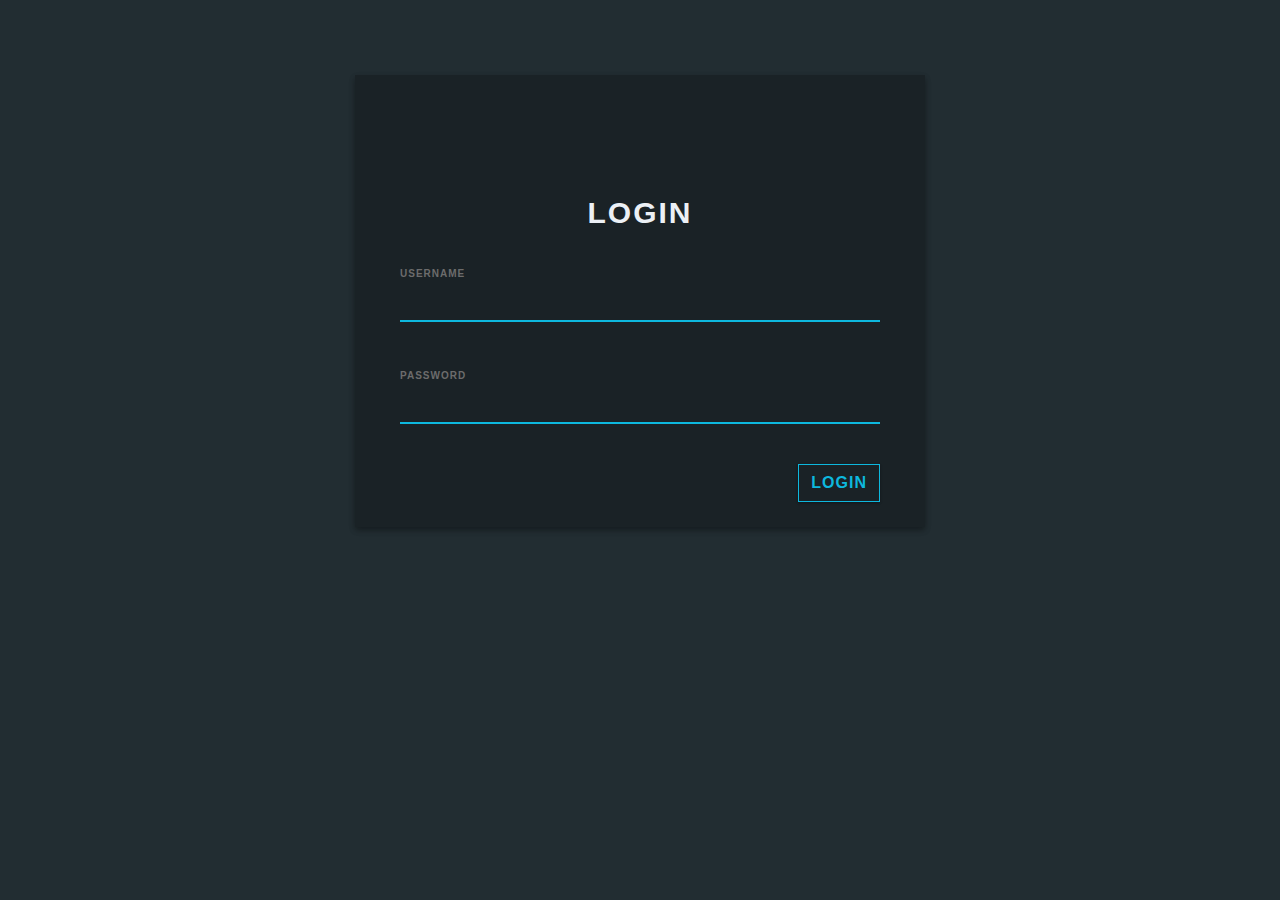
<file: Index.html>
<!DOCTYPE html>
<html>
    <head>
        <link rel="stylesheet" href="https://cdn.jsdelivr.net/npm/bootstrap@4.0.0/dist/css/bootstrap.min.css" integrity="sha384-Gn5384xqQ1aoWXA+058RXPxPg6fy4IWvTNh0E263XmFcJlSAwiGgFAW/dAiS6JXm" crossorigin="anonymous">
        <script src="https://code.jquery.com/jquery-3.2.1.slim.min.js" integrity="sha384-KJ3o2DKtIkvYIK3UENzmM7KCkRr/rE9/Qpg6aAZGJwFDMVNA/GpGFF93hXpG5KkN" crossorigin="anonymous"></script>
        <script src="https://cdn.jsdelivr.net/npm/popper.js@1.12.9/dist/umd/popper.min.js" integrity="sha384-ApNbgh9B+Y1QKtv3Rn7W3mgPxhU9K/ScQsAP7hUibX39j7fakFPskvXusvfa0b4Q" crossorigin="anonymous"></script>
        <script src="https://cdn.jsdelivr.net/npm/bootstrap@4.0.0/dist/js/bootstrap.min.js" integrity="sha384-JZR6Spejh4U02d8jOt6vLEHfe/JQGiRRSQQxSfFWpi1MquVdAyjUar5+76PVCmYl" crossorigin="anonymous"></script>
    <link rel="stylesheet" href="Login.CSS">
    
    </head>
    <body>
        <div class="container">
            <div class="row">
                <div class="col-lg-3 col-md-2"></div>
                <div class="col-lg-6 col-md-8 login-box">
                    <div class="col-lg-12 login-key">
                        <i class="fa fa-key" aria-hidden="true"></i>
                    </div>
                    <div class="col-lg-12 login-title">
                        LOGIN
                    </div>
    
                    <div class="col-lg-12 login-form">
                        <div class="col-lg-12 login-form">
                            <form>
                                <div class="form-group">
                                    <label class="form-control-label">USERNAME</label>
                                    <input type="text" class="form-control" id="UserName">
                                </div>
                                <div class="form-group">
                                    <label class="form-control-label">PASSWORD</label>
                                    <input type="password" class="form-control" id="Password" i>
                                </div>
    
                                <div class="col-lg-12 loginbttm">
                                    <div class="col-lg-6 login-btm login-text">
                                        <!-- Error Message -->
                                    </div>
                                    <div class="col-lg-6 login-btm login-button">
                                        <button type="button" onclick="moveToNext()" class="btn btn-outline-primary">LOGIN</button>
                                    </div>
                                </div>
                            </form>
                        </div>
                    </div>
                    <div class="col-lg-3 col-md-2"></div>
                </div>
            </div>
            <script src="Index.js"></script>
    </body>
</html>
</file>
<file: Login.CSS>
body {
    background: #222D32;
    font-family: 'Roboto', sans-serif;
}

.login-box {
    margin-top: 75px;
    height: auto;
    background: #1A2226;
    text-align: center;
    box-shadow: 0 3px 6px rgba(0, 0, 0, 0.16), 0 3px 6px rgba(0, 0, 0, 0.23);
}

.login-key {
    height: 100px;
    font-size: 80px;
    line-height: 100px;
    background: -webkit-linear-gradient(#27EF9F, #0DB8DE);
    -webkit-background-clip: text;
    -webkit-text-fill-color: transparent;
}

.login-title {
    margin-top: 15px;
    text-align: center;
    font-size: 30px;
    letter-spacing: 2px;
    margin-top: 15px;
    font-weight: bold;
    color: #ECF0F5;
}

.login-form {
    margin-top: 25px;
    text-align: left;
}

input[type=text] {
    background-color: #1A2226;
    border: none;
    border-bottom: 2px solid #0DB8DE;
    border-top: 0px;
    border-radius: 0px;
    font-weight: bold;
    outline: 0;
    margin-bottom: 20px;
    padding-left: 0px;
    color: #ECF0F5;
}

input[type=password] {
    background-color: #1A2226;
    border: none;
    border-bottom: 2px solid #0DB8DE;
    border-top: 0px;
    border-radius: 0px;
    font-weight: bold;
    outline: 0;
    padding-left: 0px;
    margin-bottom: 20px;
    color: #ECF0F5;
}

.form-group {
    margin-bottom: 40px;
    outline: 0px;
}

.form-control:focus {
    border-color: inherit;
    -webkit-box-shadow: none;
    box-shadow: none;
    border-bottom: 2px solid #0DB8DE;
    outline: 0;
    background-color: #1A2226;
    color: #ECF0F5;
}

input:focus {
    outline: none;
    box-shadow: 0 0 0;
}

label {
    margin-bottom: 0px;
}

.form-control-label {
    font-size: 10px;
    color: #6C6C6C;
    font-weight: bold;
    letter-spacing: 1px;
}

.btn-outline-primary {
    border-color: #0DB8DE;
    color: #0DB8DE;
    border-radius: 0px;
    font-weight: bold;
    letter-spacing: 1px;
    box-shadow: 0 1px 3px rgba(0, 0, 0, 0.12), 0 1px 2px rgba(0, 0, 0, 0.24);
}

.btn-outline-primary:hover {
    background-color: #0DB8DE;
    right: 0px;
}

.login-btm {
    float: left;
}

.login-button {
    padding-right: 0px;
    text-align: right;
    margin-bottom: 25px;
}

.login-text {
    text-align: left;
    padding-left: 0px;
    color: #A2A4A4;
}

.loginbttm {
    padding: 0px;
}
</file>
